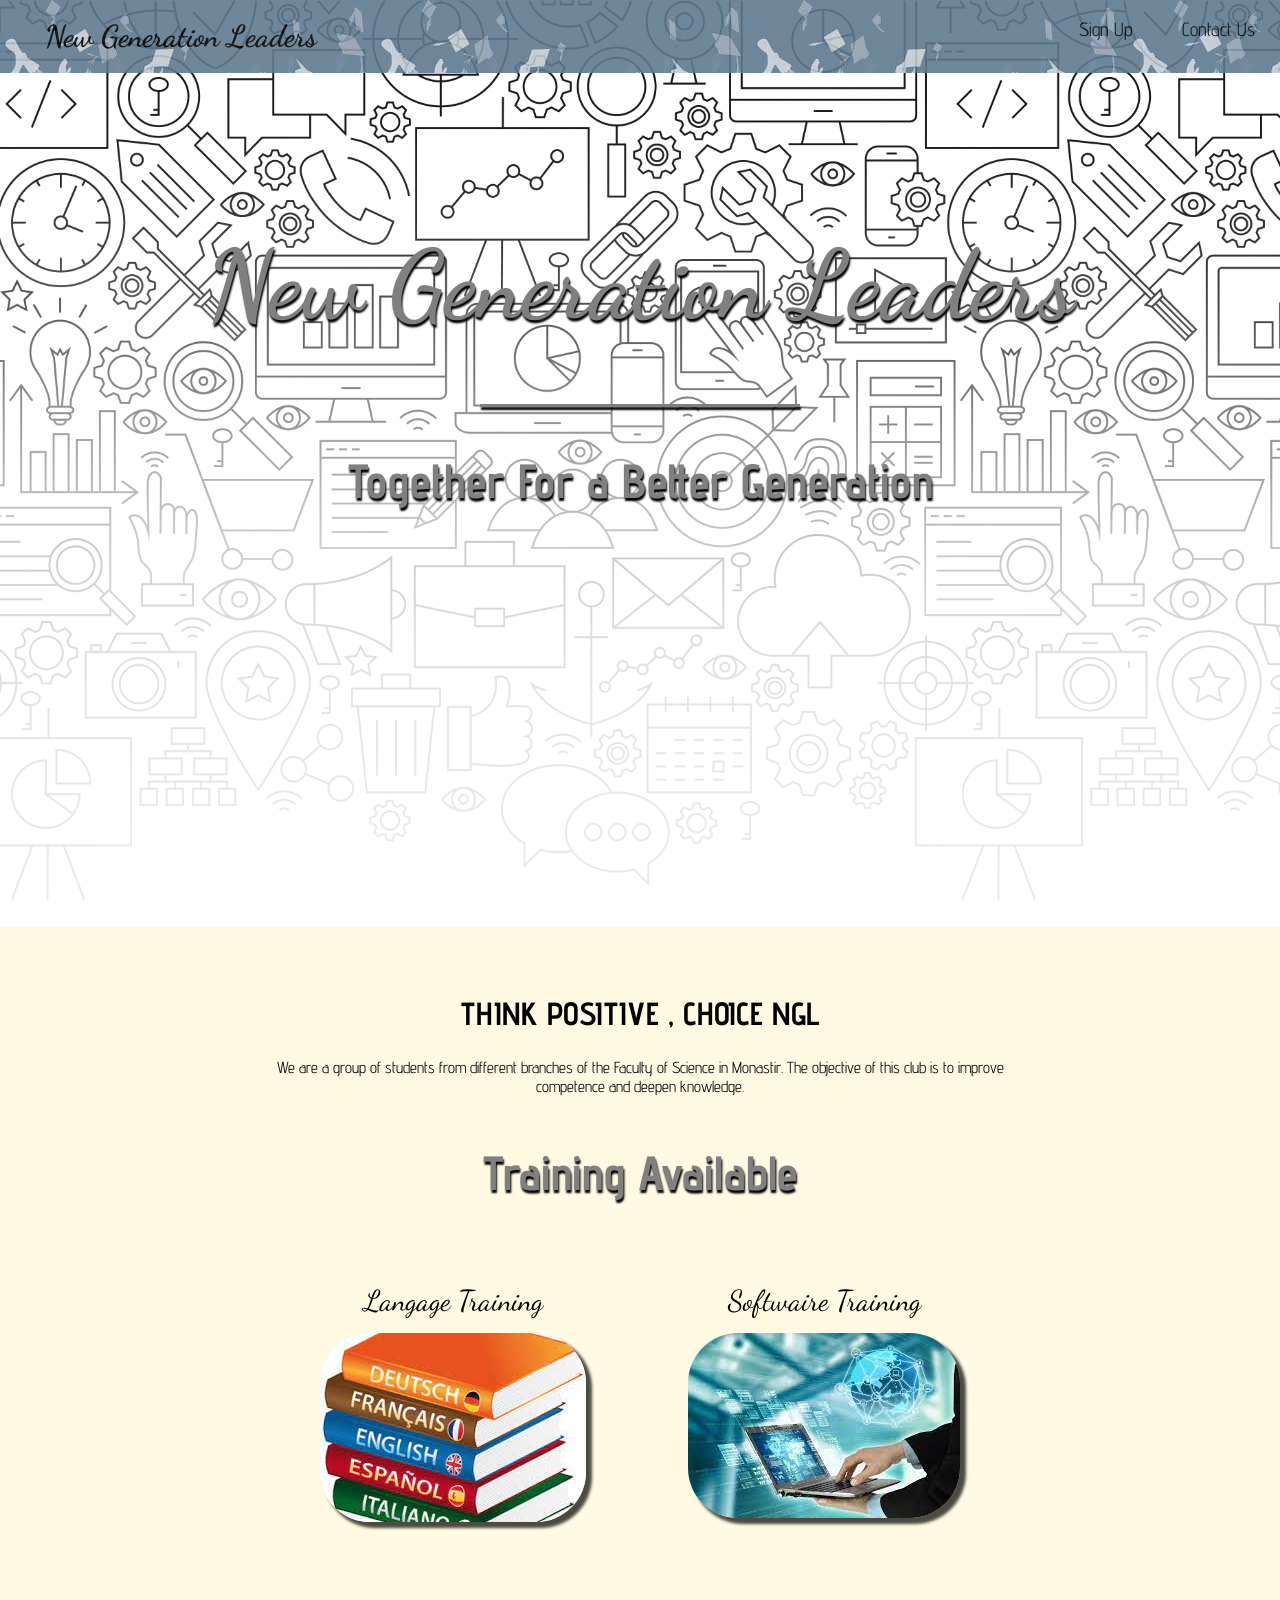
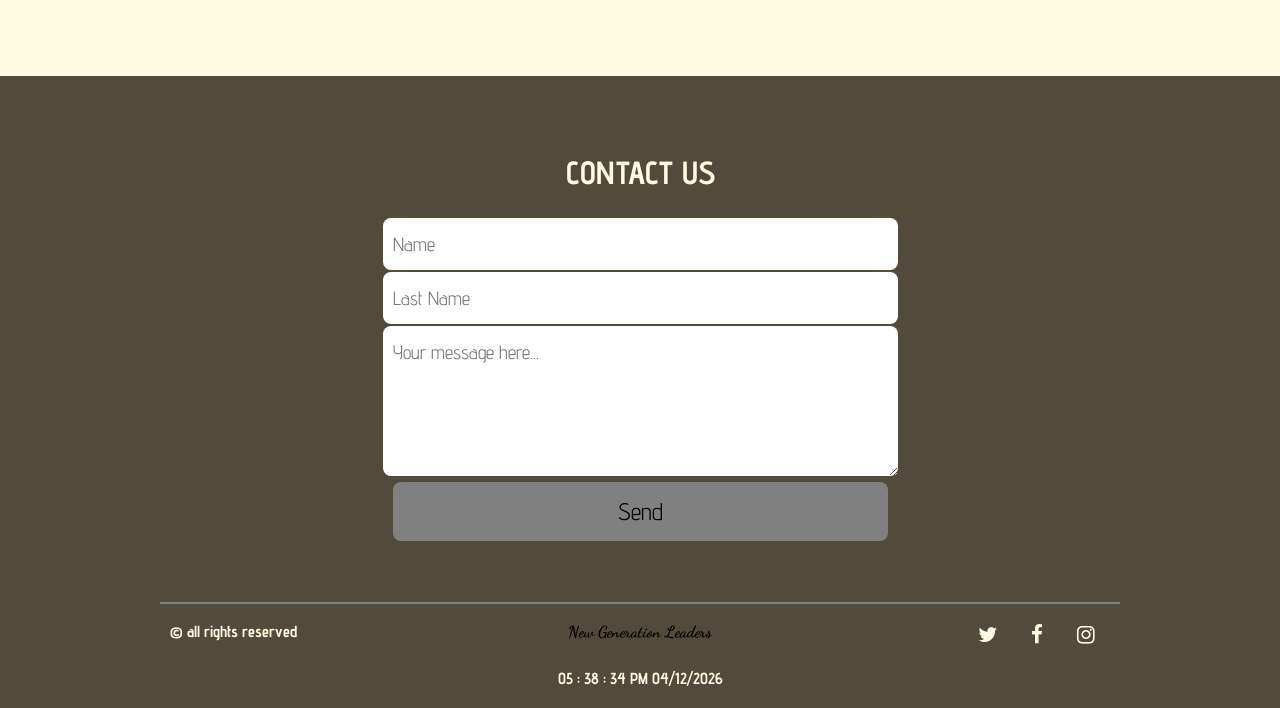
<file: index.html>
<!DOCTYPE html>
<html>
    <HEAD>
        <meta charset="utf-8">
        <title>New Generation Leaders</title>
        <link rel="stylesheet" href="style.css">
        <link rel="stylesheet" href="https://cdnjs.cloudflare.com/ajax/libs/font-awesome/4.7.0/css/font-awesome.css">
     <script src="clock.js" > </script> 
 
    </HEAD>
    <body onload="realtimeclock()">
         <header>
             <nav> 
                 <ul>
                     <li id="logo"><a href="#"> New Generation Leaders</a> </li>
                     <li id="contact"> <a href="contacter.html">Contact Us</a></li>
                     <li id="inscrit"> <a href ="singup.html">Sign Up</a></li>
                     

                </ul>
                
            </nav>
            <div id="imageprinc">
                <h1>New Generation Leaders </h1>
                <div id="premierTrait"></div>
                <h3>Together For a Better Generation</h3>

            </div>
         </header>
         
         
         <section id="presentation" >
             <div id="texteintro">
                
                 <h2>think Positive , choice NGL</h2>
                 <center><p>We are a group of students from different branches of the Faculty of Science in Monastir. The objective of this club is to improve competence and deepen knowledge.</p></center>
             </div>
             <h3 id="tit">Training Available </h3>
             <div id="formation">
                 
                 <div class="image">
                     <h4>Langage Training</h4>
                    <a href="langage.html" ><img src="image/langage.jpg" alt="langage training "></a>
                 </div>   
                
                 <div class="image">
                     <h4> Softwaire Training</h4>
                     <a href="info.html" ><img src="image/info.jpg" alt="softwaire training"></a>
                </div>
            </div>   

             </section>
         
         
         <footer>
             <form>
                 <h2> Contact Us</h2>
                 <input placeholder="Name">
                 <input placeholder="Last Name">
                 <textarea placeholder="Your message here..."></textarea>
                 <button>Send</button>

             </form>
             <div id="deuxiemetrait">
                 <div id="copyrighteticons">
                     <div id="copyright">
                         <span>© all rights reserved</span>

                     </div>
                     <div id="nom"><a href="#">New Generation Leaders</a></div>
                     <div id="icons">
                         <a href="http://www.twitter.com" target="_blank"><i class=" fa fa-twitter"></i></a>
                         <a href="https://www.facebook.com/New.Generation.Leaders2021" target="_blank"><i class=" fa fa-facebook"></i></a>
                         <a href="http://www.instagram.com" target="_blank"><i class=" fa fa-instagram"></i></a>


                     </div>

                 </div>

             </div>
             
            <div id="clocks"></div>
         </footer>
    </body>
</html>
</file>
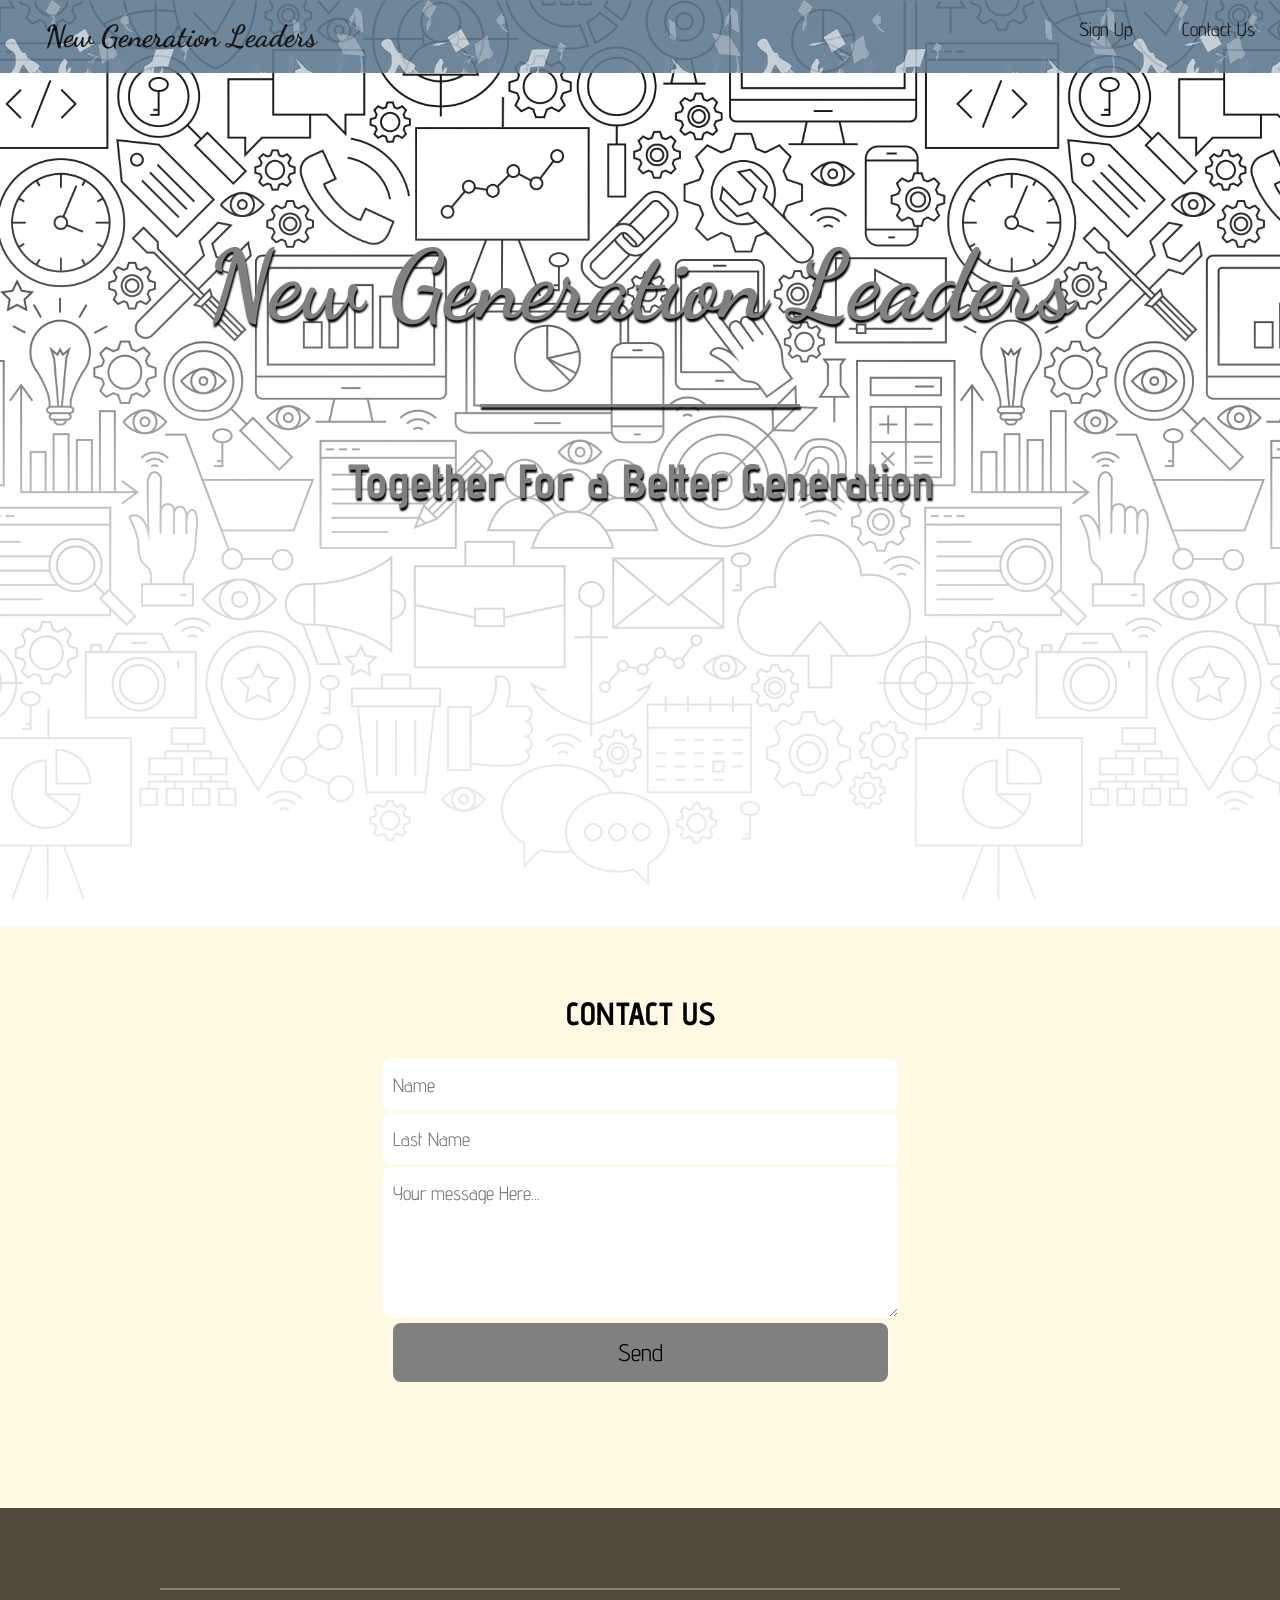
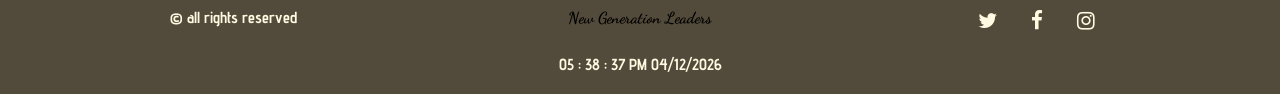
<file: contacter.html>
<!DOCTYPE html>
<html>
    <head>
        <meta charset="utf-8">
        <title>contact us | New Generation Leaders </title>
        <link rel="stylesheet" href="stylecontacte.css">
        <link rel="stylesheet" href="https://cdnjs.cloudflare.com/ajax/libs/font-awesome/4.7.0/css/font-awesome.css">
        <script src="clock.js"></script>
    </head>
    <body onload="realtimeclock()">
        <header>
            <nav> 
                <ul>
                    <li id="logo"><a href="index.html"> New Generation Leaders</a> </li>
                    <li id="contact"> <a href="contacter.html">Contact Us</a></li>
                    <li id="inscrit"> <a href ="singup.html">Sign Up</a></li>

               </ul>
           </nav>
           <div id="imageprinc">
               <h1>New Generation Leaders</h1>
               <div id="premierTrait"></div>
               <h3>Together For a Better Generation</h3>

           </div>

        </header>
        <section id="presentation">
            <form >
                <h2> Contact Us</h2>
                <input placeholder="Name">
                <input placeholder="Last Name ">
                <textarea placeholder="Your message Here..."></textarea>
                <button>Send</button>

            </form>
            


        </section>
        <footer>
            <div id="deuxiemetrait">
                <div id="copyrighteticons">
                    <div id="copyright">
                        <span>© all rights reserved </span>

                    </div>
                    <div id="nom"><a href="#">New Generation Leaders</a></div>
                    <div id="icons">
                        <a href="http://www.twitter.com" target="_blank"><i class=" fa fa-twitter"></i></a>
                        <a href="https://www.facebook.com/New.Generation.Leaders2021" target="_blank"><i class=" fa fa-facebook"></i></a>
                        <a href="http://www.instagram.com" target="_blank"><i class=" fa fa-instagram"></i></a>


                    </div>

                </div>

            </div>
            <div id="clocks"></div>

        </footer>
    </body>
</html>
</file>
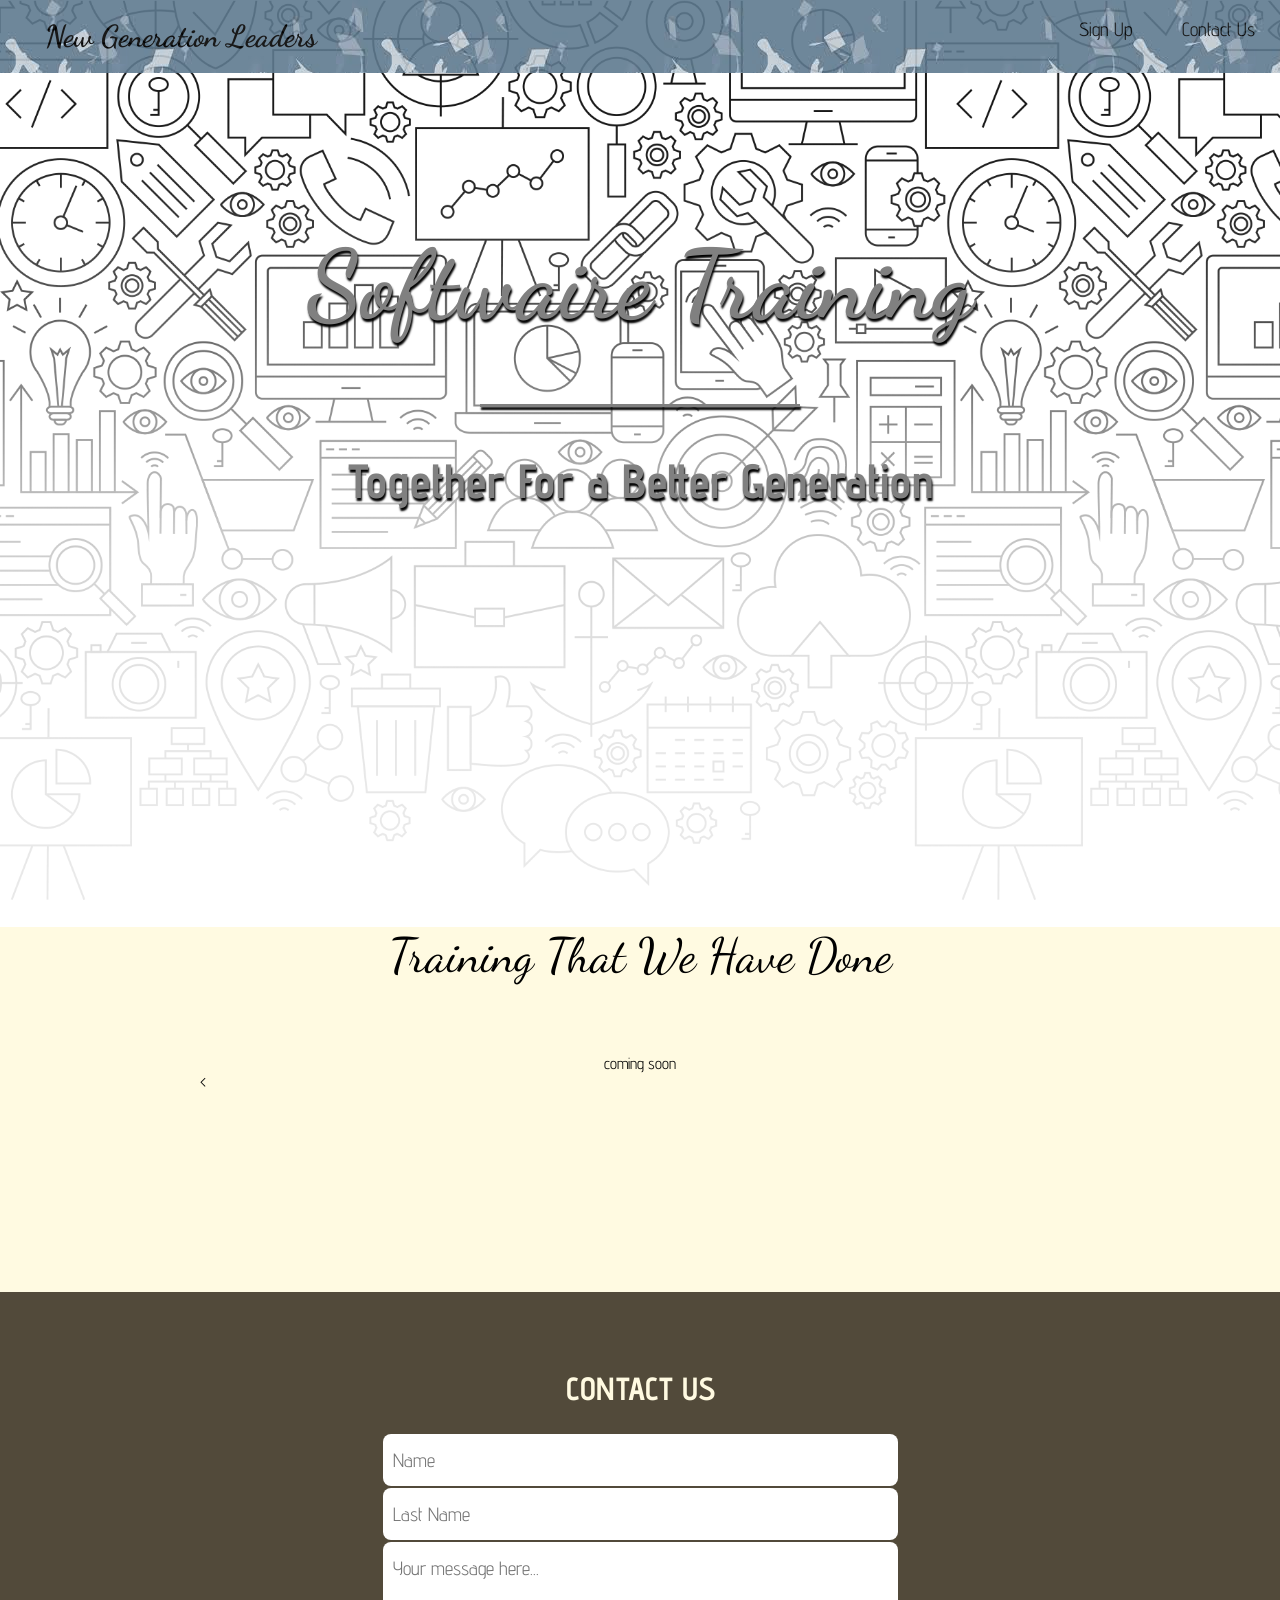
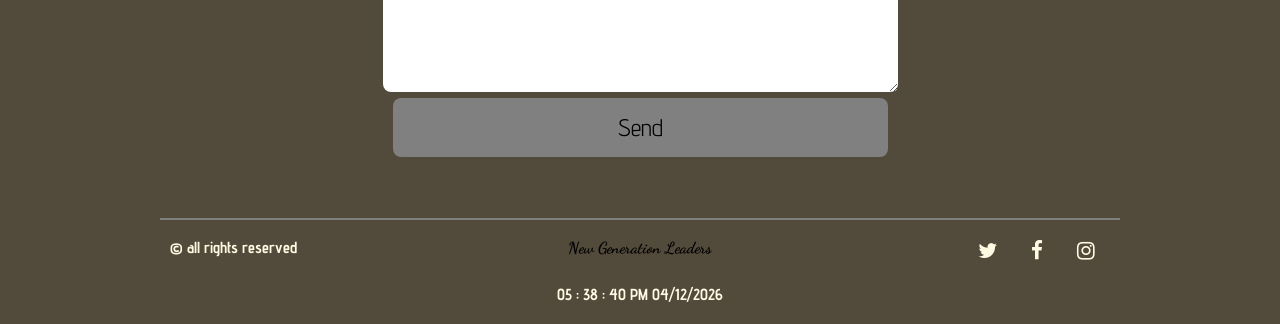
<file: info.html>
<!DOCTYPE html>
<html>
    <head>
        <meta charset="utf-8">
        <title>Softwaire Training | New Generation Leaders</title>
        <link rel="stylesheet" href="stylelangage.css">
        <link rel="stylesheet" href="https://cdnjs.cloudflare.com/ajax/libs/font-awesome/4.7.0/css/font-awesome.css">
     <script src="clock.js" > </script> 
    </head>
    <body onload="realtimeclock()">
        <header>
            
                <nav> 
                    <ul>
                        <li id="logo"><a href="index.html"> New Generation Leaders</a> </li>
                        <li id="contact"> <a href="contacter.html">Contact Us</a></li>
                        <li id="inscrit"> <a href ="singup.html">Sign Up</a></li>
   
                   </ul>
                   
               </nav>
               <div id="imageprinc">
                <h1>Softwaire Training</h1>
                <div id="premierTrait"></div>
                <h3>Together For a Better Generation</h3>
   
               </div>
        </header>
        <section id="presentation">
            <div id="cap">Training That We Have Done</div>
            <center> <div id="capt">coming soon</div></center><
        </section>
        <footer>
            <form>
                <h2> Contact Us</h2>
                <input placeholder="Name">
                <input placeholder="Last Name">
                <textarea placeholder="Your message here..."></textarea>
                <button>Send</button>

            </form>
            <div id="deuxiemetrait">
                <div id="copyrighteticons">
                    <div id="copyright">
                        <span>© all rights reserved</span>

                    </div>
                    <div id="nom"><a href="#">New Generation Leaders</a></div>
                    <div id="icons">
                        <a href="http://www.twitter.com" target="_blank"><i class=" fa fa-twitter"></i></a>
                        <a href="https://www.facebook.com/New.Generation.Leaders2021" target="_blank"><i class=" fa fa-facebook"></i></a>
                        <a href="http://www.instagram.com" target="_blank"><i class=" fa fa-instagram"></i></a>


                    </div>

                </div>

            </div>
            
           <div id="clocks"></div>
        </footer>

    </body>

</html>
</file>
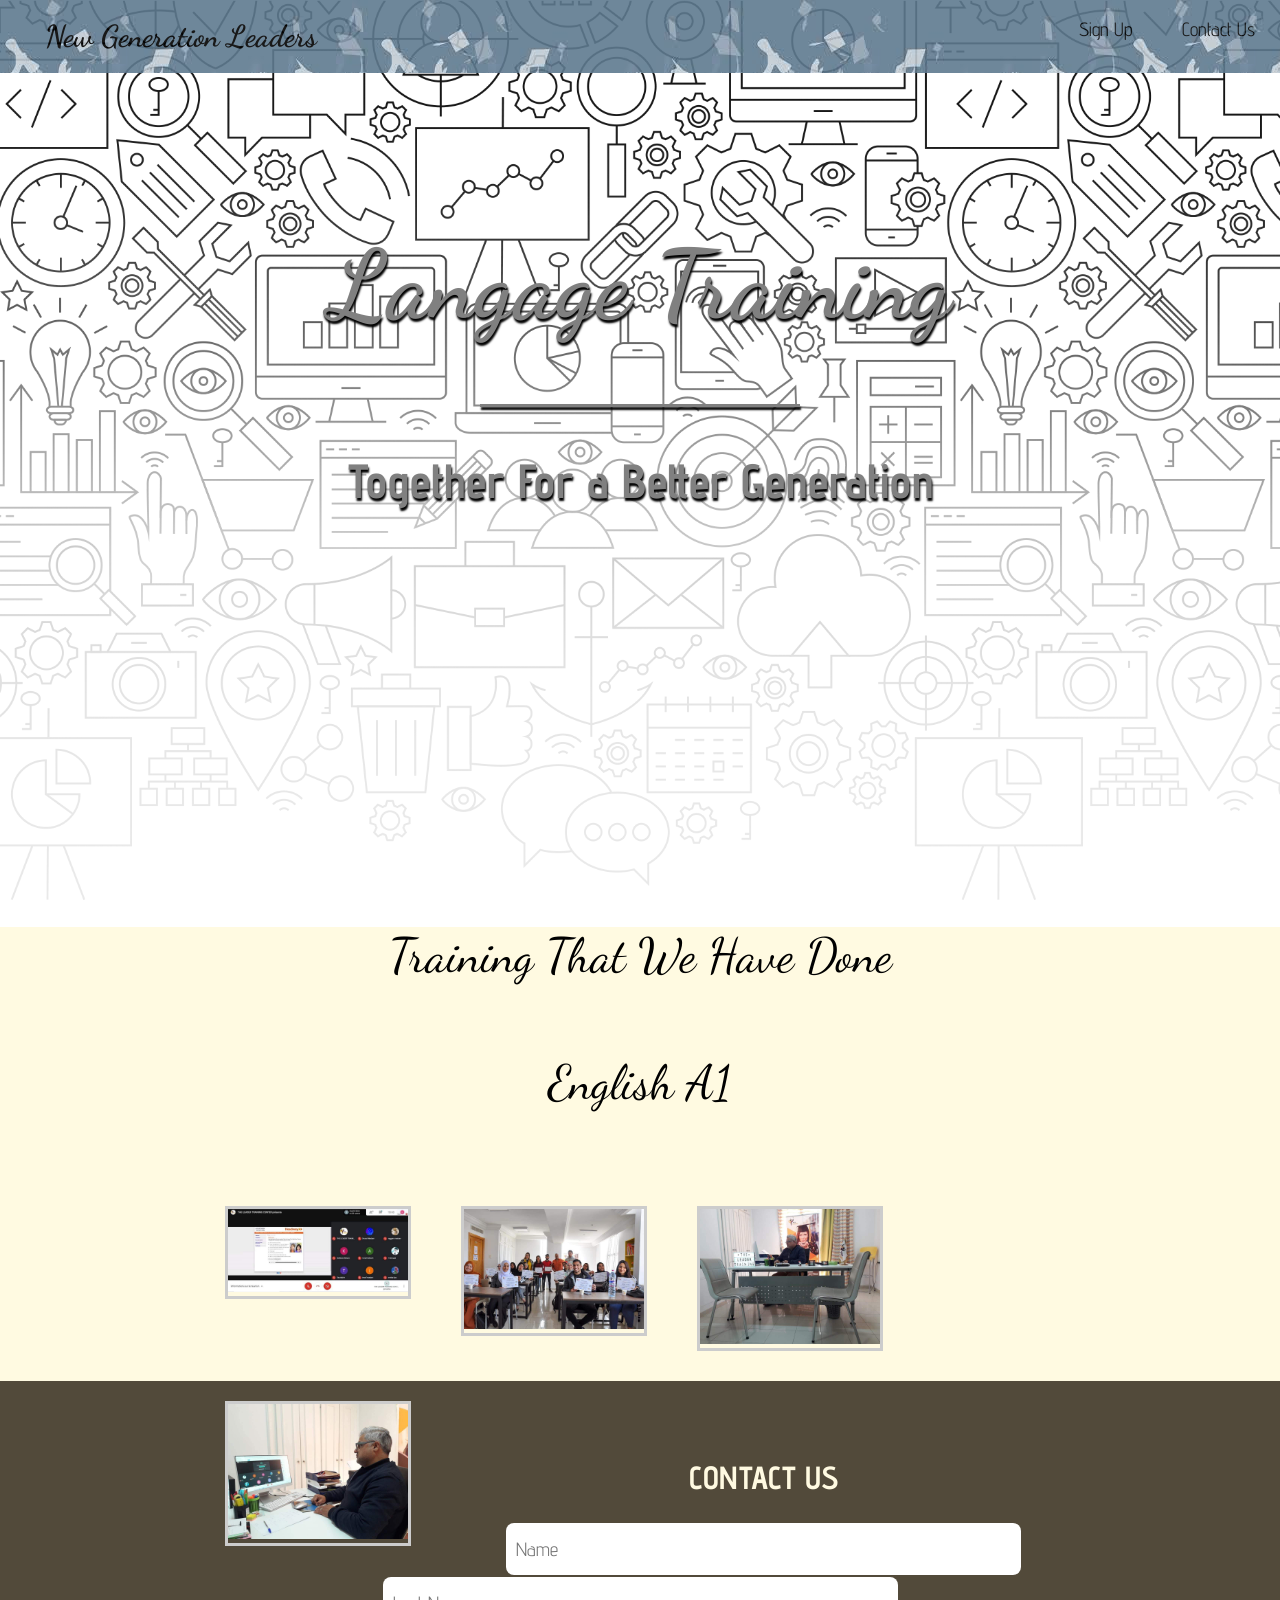
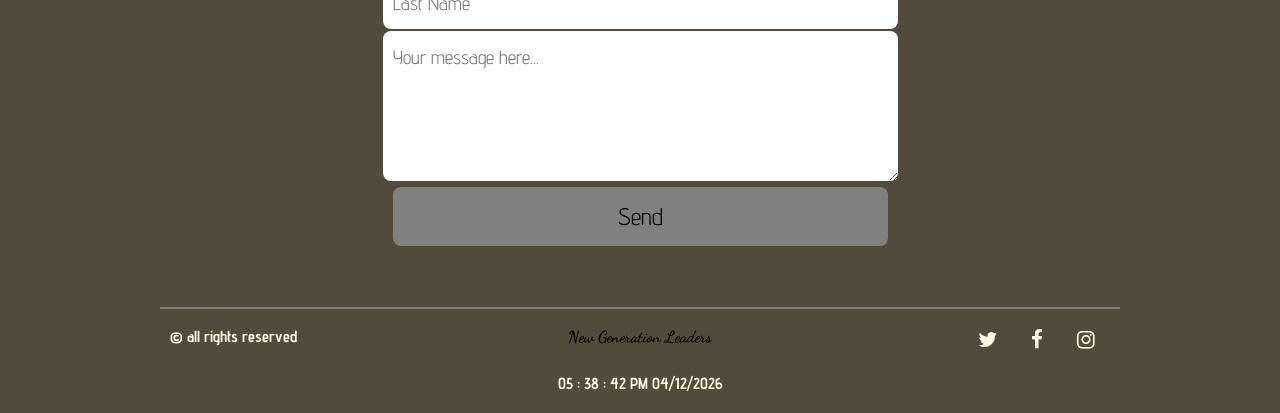
<file: langage.html>
<!DOCTYPE html>
<html>
    <head>
        <meta charset="utf-8">
        <title>langage Training | New Generation Leaders</title>
        <link rel="stylesheet" href="stylelangage.css">
        <link rel="stylesheet" href="https://cdnjs.cloudflare.com/ajax/libs/font-awesome/4.7.0/css/font-awesome.css">
     <script src="clock.js" > </script> 
    </head>
    <body onload="realtimeclock()">
        <header>
            
                <nav> 
                    <ul>
                        <li id="logo"><a href="index.html"> New Generation Leaders</a> </li>
                        <li id="contact"> <a href="contacter.html">Contact Us</a></li>
                        <li id="inscrit"> <a href ="singup.html">Sign Up</a></li>
   
                   </ul>
               </nav>
               <div id="imageprinc">
                   <h1>Langage Training</h1>
                   <div id="premierTrait"></div>
                   <h3>Together For a Better Generation</h3>
   
               </div>
        </header>
        <section id="presentation">
            <div id="cap">Training That We Have Done</div>
            <div id="cap">English A1</div>

            <div id="im1" class="image">
                <a target="_blank" href="formation_langage\FB_IMG_1633463091646.jpg">
                  <img src="formation_langage\FB_IMG_1633463091646.jpg" alt="training" width="6000" height="400">
                </a>
            </div>    
                <div id="im1" class="image">
                    <a target="_blank" href="formation_langage\FB_IMG_1633463062874.jpg">
                      <img src="formation_langage\FB_IMG_1633463062874.jpg" alt="training" width="600" height="400">
                    </a>
            </div>  
            <div id="im1" class="image">
                <a target="_blank" href="formation_langage\FB_IMG_1633463081648.jpg">
                  <img src="formation_langage\FB_IMG_1633463081648.jpg" alt="training" width="600" height="400">
                </a>
        </div>  
        <div id="im1"  class="image">
            <a target="_blank" href="formation_langage\FB_IMG_1633463086051.jpg">
              <img src="formation_langage\FB_IMG_1633463086051.jpg" alt="training" width="600" height="400">
            </a>
    </div>            
        </section>
        <footer>
            <form>
                <h2> Contact Us</h2>
                <input placeholder="Name">
                <input placeholder="Last Name">
                <textarea placeholder="Your message here..."></textarea>
                <button>Send</button>

            </form>
            <div id="deuxiemetrait">
                <div id="copyrighteticons">
                    <div id="copyright">
                        <span>© all rights reserved</span>

                    </div>
                    <div id="nom"><a href="#">New Generation Leaders</a></div>
                    <div id="icons">
                        <a href="http://www.twitter.com" target="_blank"><i class=" fa fa-twitter"></i></a>
                        <a href="https://www.facebook.com/New.Generation.Leaders2021" target="_blank"><i class=" fa fa-facebook"></i></a>
                        <a href="http://www.instagram.com" target="_blank"><i class=" fa fa-instagram"></i></a>


                    </div>

                </div>

            </div>
            
           <div id="clocks"></div>
        </footer>

    </body>

</html>
</file>
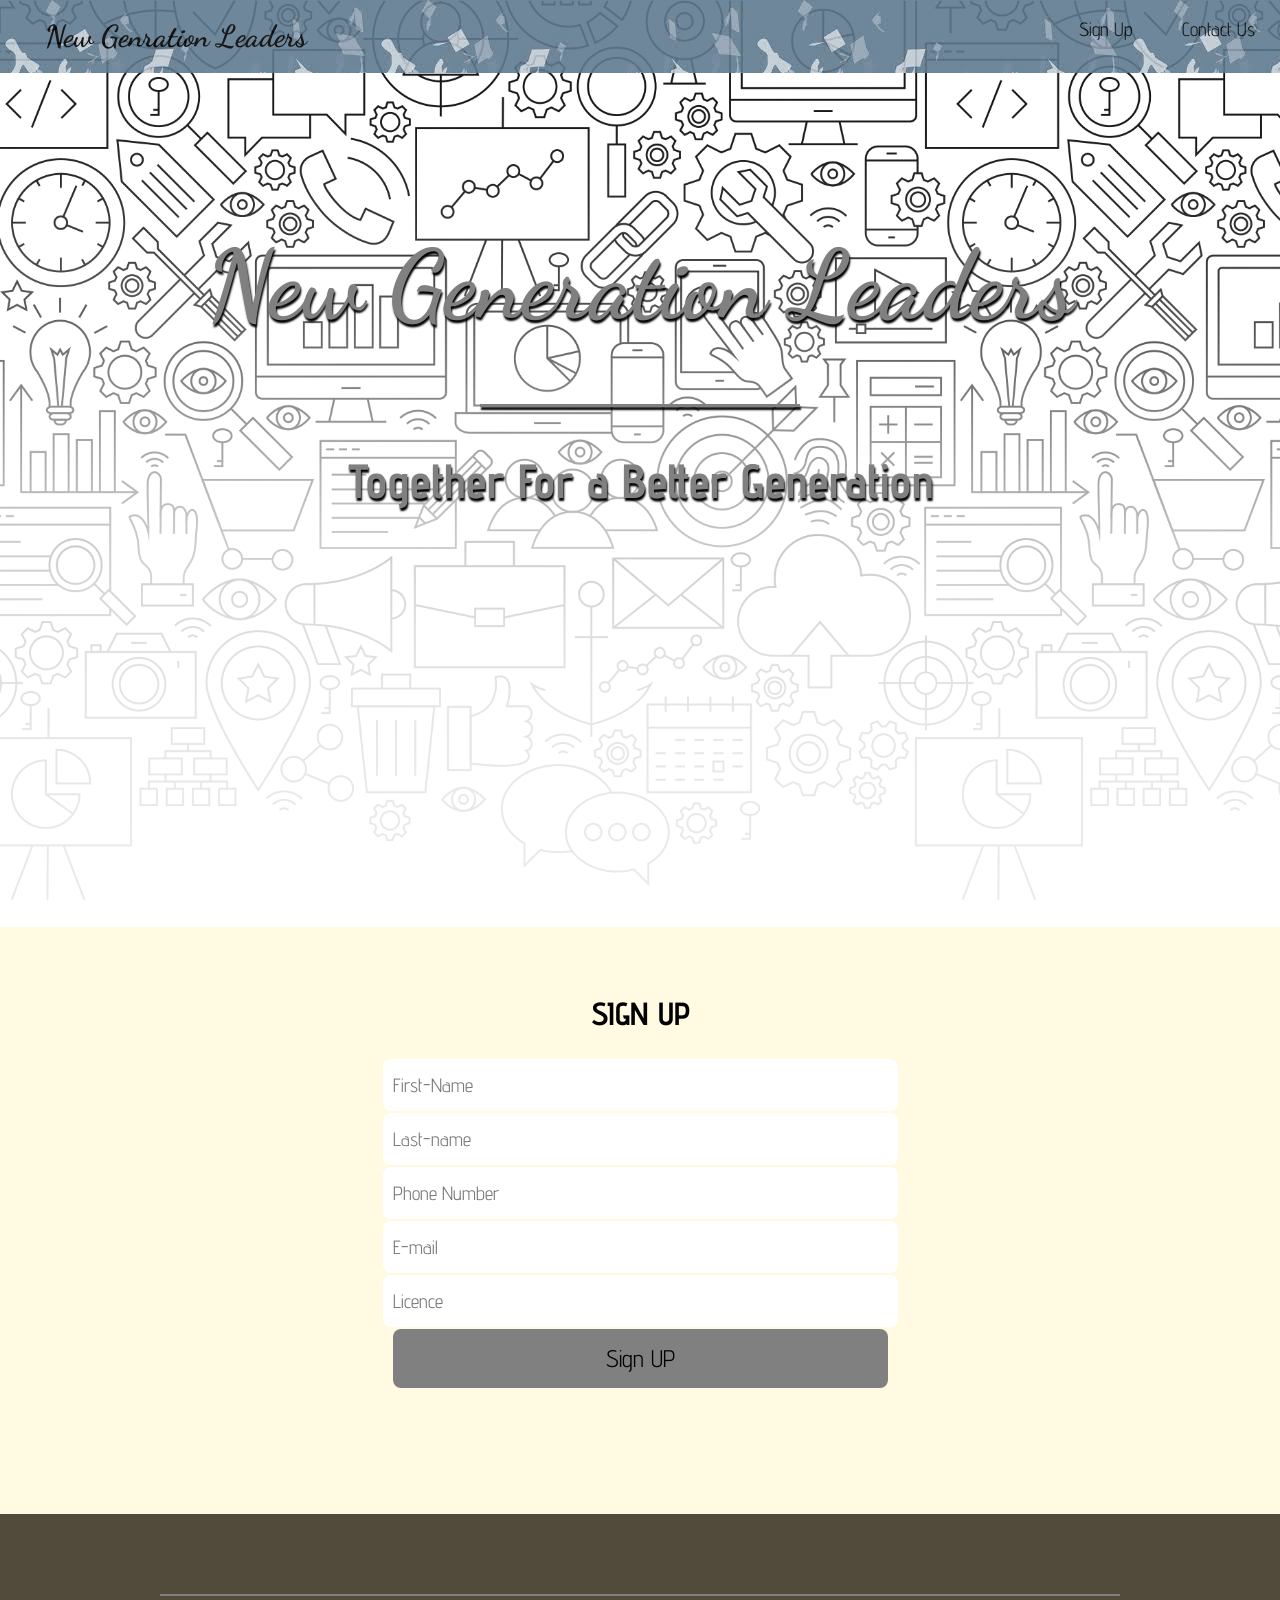
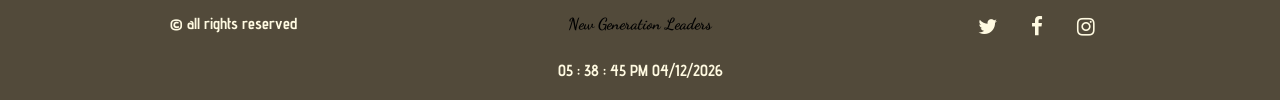
<file: singup.html>
<!DOCTYPE html>
<html>
    <head>
        <meta charset="utf-8">
        <title>Sign Up | New Generation Leaders</title>
        <link rel="stylesheet" href="signupstyle.css">
        <link rel="stylesheet" href="https://cdnjs.cloudflare.com/ajax/libs/font-awesome/4.7.0/css/font-awesome.css">
     <script src="clock.js" > </script> 
    </head>
    <body onload="realtimeclock()">
        <header>
            <nav> 
                <ul>
                    <li id="logo"><a href="index.html"> New Genration Leaders</a> </li>
                    <li id="contact"> <a href="contacter.html">Contact Us</a></li>
                    <li id="inscrit"> <a href ="singup.html">Sign Up</a></li>

               </ul>
               
           </nav>
           <div id="imageprinc">
            <h1>New Generation Leaders </h1>
            <div id="premierTrait"></div>
            <h3>Together For a Better Generation</h3>

           </div>
        </header>

        </header>
        <section id="presentation">
            <form id="sign">
                <h2> Sign UP</h2>
                <input placeholder="First-Name">
                <input placeholder="Last-name">
                <input type="number" placeholder="Phone Number">
                <input type="email" placeholder="E-mail">
                <input placeholder="Licence">
                <button>Sign UP</button>

            </form>

        </section>
        <footer>
            <div id="deuxiemetrait">
                <div id="copyrighteticons">
                    <div id="copyright">
                        <span>© all rights reserved</span>

                    </div>
                    <div id="nom"><a href="#">New Generation Leaders</a></div>
                    <div id="icons">
                        <a href="http://www.twitter.com" target="_blank"><i class=" fa fa-twitter"></i></a>
                        <a href="https://www.facebook.com/New.Generation.Leaders2021" target="_blank"><i class=" fa fa-facebook"></i></a>
                        <a href="http://www.instagram.com" target="_blank"><i class=" fa fa-instagram"></i></a>


                    </div>

                </div>

            </div>
            
           <div id="clocks"></div>

        </footer>

    </body>
</html>
</file>
<file: style.css>
@import url('https://fonts.googleapis.com/css?family=Advent+Pro|Dancing+Script&display=swap');
html {
    scroll-behavior: smooth;
  }
body {
    font-family: 'advent Pro' , sans-serif;
    padding: 0;
    margin: 0;
}
ul{
    margin: 0;
    padding: 0;
}
li{
    list-style-type: none;
}

h2{

    text-transform: uppercase;
    text-align: center;
    padding-top: 30px;
    font-size: 2em;
}
a{
    text-decoration: none;
    color: black;
}
/* ***** **********NAVBAR********* */
nav {
    overflow: hidden;
    position: fixed;
    width: 100%;
    opacity: 0.9;
    background: url(image/navback.jpg);

}
header li {
    float: right;
    font-size: 1.2em;
    


}
header li a{
    text-decoration: none;
    display: block;
    text-align: center;
    padding: 18px 25px;
    

} 
#logo{
    font-family: 'Dancing Script', cursive;
    font-weight: bold;
    float: left;
    font-size:1.9em ;
    padding-left: 20px;
    
}

#logo:hover {
    transform: scale(1);
    transition: 0.1s;
  }
#contact:hover {
    transform: scale(1.5);
    transition: 0.1s;
  }
#inscrit:hover {
    transform: scale(1.5);
    transition: 0.1s;
  }
/**********image principale*******/
#imageprinc{
    padding-top: 10%;
    background: url(image/back.png) no-repeat fixed 50% 50%;
    background-size: cover;
    height:  799px;
   
    
}
h1{
    font-family: 'dancing Script' , cursive;
    text-align: center;
    color:grey;
    font-size: 6em;
    margin-top: 100px;
    text-shadow: 1px 3px
    2px black;
}
#premierTrait{
    height: 3px;
    margin: -3px auto;
    width: 25%;
    background-color: grey;
    box-shadow: 1px 3px
    2px black;

}

h3{
    text-align: center;
    color: grey;
    font-size: 3em;
    text-shadow: 1px 3px
    2px black;

}
/*************presentation**********/
#presentation{
    background-color: #fffae1;
    padding: 10px 0 100px 0px;
}
#texteintro{
    padding: 0px 20%;
    
}

#formation{
    display: flex;
    flex-wrap: wrap;
    justify-content: space-between;
    padding:20px 25% 50px 25% ;
}
.image h4{
    font-family: 'dancing Script', cursive;
    text-align: center;
    font-size: 1.8em;
    margin: 15px;
    font-weight: 300;

}
.image img{
    border-radius: 50px;
    box-shadow: 5px 5px 3px 1px rgba(0,0,0,0.7);
}
.image img:hover {
    opacity: 0.5;
    transform: scale(1.05);
    transition: 0.6s ease-in-out;
}
/*********footer******/
footer {
    background-color: #524A3A;
    color: #FFFAE1;
    padding: 20px 0 10px 0;
    text-align: center;
  }
  form {
    margin: 0 auto;
    max-width: 900px;
  }
input , textarea , button{
    border: none;
    width: 55%;
    padding: 15px 10px;
    margin: 1px 0;
    font-size: 1.2em;
    font-family: 'advent Pro', sans-serif;
    border-radius: 8px;
}
  textarea{
      height: 120px;
  }
  button{
      font-size: 1.5em;
      background-color: grey;
  }
  button:hover{
      background-color: steelblue;
      color: #fffae1;
      cursor: pointer;
      transition: 0.3s ease-in-out;
  }
  #deuxiemetrait {
    height: 2px;
    width: 75%;
    background-color: grey;
    margin: 60px auto;
  }
 #copyrighteticons {
      display: flex;
      margin-bottom: 20px;
      padding: 20px 10px;
 }
 #copyright{
     width: 100%;
     text-align: left;
     color: #fffae1;
     font-weight: bold;

 }
 #nom{
    font-family: 'Dancing Script', cursive;
     width: 50%;
     text-align: center;
     color: grey;
     font-weight: bold;


 }
 #nom:hover{
    transform: scale(1.5);
    transition: 0.1s;
 }
 
 #icons {
    width: 100%;
    text-align: right;
  }
  #icons a {
    display: inline-block;
    padding: 0 15px;
    font-size: 1.3em;
    color: #FFFAE1;
  }
  #icons a:hover {
    transform: scale(1.5);
    transition: 0.1s;
  }

 #clocks{
     text-align: center;
     padding-top: 5px ;
     padding-bottom: 10px;
     font-weight: bold;
     
 }
</file>
<file: stylecontacte.css>
@import url('https://fonts.googleapis.com/css?family=Advent+Pro|Dancing+Script&display=swap');
html {
    scroll-behavior: smooth;
  }
  body {
    font-family: 'advent Pro' , sans-serif;
    padding: 0;
    margin: 0;
}
ul{
    margin: 0;
    padding: 0;
}
li{
    list-style-type: none;
}

h2{

    text-transform: uppercase;
    text-align: center;
    padding-top: 30px;
    font-size: 2em;
}
a{
    text-decoration: none;
    color: black;
}
/************navbar*****/
nav {
    overflow: hidden;
    position: fixed;
    width: 100%;
    opacity: 0.9;
    background: url(image/navback.jpg) ;

}
header li {
    float: right;
    font-size: 1.2em;
    
    


}
header li a{
    text-decoration: none;
    display: block;
    text-align: center;
    padding: 18px 25px;
    
    


} 
#logo{
    font-family: 'Dancing Script', cursive;
    font-weight: bold;
    float: left;
    font-size:1.9em ;
    padding-left: 20px;
}
#logo:hover {
    transform: scale(1.5);
    transition: 0.1s;
  }
  
.earth{
    top: 50%;
    left: 50%;
    width: 70px;
    -webkit-animation: spin 1s linear infinite;
    -moz-animation: spin 1s linear infinite;
    animation: spin 1s linear infinite;

    }
@-webkit-keyframes spin {
    100%{-webkit-transform: rotate(360deg);}
}
@-moz-keyframes spin {
    100%{-webkit-transform: rotate(360deg);}
}
@keyframes spin {
    100%{-webkit-transform: rotate(360deg);}
}
#contact:hover {
    transform: scale(1.5);
    transition: 0.1s;
  }
#inscrit:hover {
    transform: scale(1.5);
    transition: 0.1s;
  }
/**********image principale*******/
#imageprinc{
    padding-top: 10%;
    background: url(image/back.png) no-repeat fixed 50% 50%;
    background-size: cover;
    height:  799px;
   
    
}
h1{
    font-family: 'dancing Script' , cursive;
    text-align: center;
    color:grey;
    font-size: 6em;
    margin-top: 100px;
    text-shadow: 1px 3px
    2px black;
}
#premierTrait{
    height: 3px;
    margin: -3px auto;
    width: 25%;
    background-color: grey;
    box-shadow: 1px 3px
    2px black;

}

h3{
    text-align: center;
    color: grey;
    font-size: 3em;
    text-shadow: 1px 3px
    2px black;

}
/************Section************/
#presentation{
    background-color: #fffae1 ;
    padding: 10px 0 100px 0px;
   
    
}
form {
    text-align: center;
    margin: 25px auto;
    max-width: 900px;
  }
input , textarea , button{
    border: none;
    width: 55%;
    padding: 15px 10px;
    margin: 1px 0;
    font-size: 1.2em;
    font-family: 'advent Pro', sans-serif;
    border-radius: 8px;
}
  textarea{
      height: 120px;
  }
  button{
      font-size: 1.5em;
      background-color: grey;
  }
  button:hover{
      background-color: steelblue;
      color: #fffae1;
      cursor: pointer;
      transition: 0.3s ease-in-out;
  }
  /*********footer********/
footer {
    background-color: #524A3A;
    color: #FFFAE1;
    padding: 20px 0 10px 0;
    text-align: center;
  }
  #deuxiemetrait {
    height: 2px;
    width: 75%;
    background-color: grey;
    margin: 60px auto;
  }
 #copyrighteticons {
      display: flex;
      margin-bottom: 20px;
      padding: 20px 10px;
 }
 #copyright{
     width: 100%;
     text-align: left;
     color: #fffae1;
     font-weight: bold;

 }
 #nom{
    font-family: 'Dancing Script', cursive;
     width: 50%;
     text-align: center;
     color: grey;
     font-weight: bold;


 }
 #nom:hover{
    transform: scale(1.5);
    transition: 0.1s;
 }
 
 #icons {
    width: 100%;
    text-align: right;
  }
  #icons a {
    display: inline-block;
    padding: 0 15px;
    font-size: 1.3em;
    color: #FFFAE1;
  }
  #icons a:hover {
    transform: scale(1.5);
    transition: 0.1s;
  }
  #clocks{
    text-align: center;
    padding-top: 5px ;
    padding-bottom: 10px;
    font-weight: bold;
    
}
</file>
<file: stylelangage.css>
@import url('https://fonts.googleapis.com/css?family=Advent+Pro|Dancing+Script&display=swap');
html {
    scroll-behavior: smooth;
  }
body {
    font-family: 'advent Pro' , sans-serif;
    padding: 0;
    margin: 0;
}
ul{
    margin: 0;
    padding: 0;
}
li{
    list-style-type: none;
}

h2{

    text-transform: uppercase;
    text-align: center;
    padding-top: 30px;
    font-size: 2em;
}
a{
    text-decoration: none;
    color: black;
}
/* ***** **********NAVBAR********* */
nav {
    overflow: hidden;
    position: fixed;
    width: 100%;
    opacity: 0.9;
    background: url(image/navback.jpg) ;

}
header li {
    float: right;
    font-size: 1.2em;
    


}
header li a{
    text-decoration: none;
    display: block;
    text-align: center;
    padding: 18px 25px;
    

} 
#logo{
    font-family: 'Dancing Script', cursive;
    font-weight: bold;
    float: left;
    font-size:1.9em ;
    padding-left: 20px;
    
}
#logo:hover {
    transform: scale(1.5);
    transition: 0.1s;
  }
  

#contact:hover {
    transform: scale(1.5);
    transition: 0.1s;
  }
#inscrit:hover {
    transform: scale(1.5);
    transition: 0.1s;
  }
  /**********image principale*******/
#imageprinc{
    padding-top: 10%;
    background: url(image/back.png) no-repeat fixed 50% 50%;
    background-size: cover;
    height:  799px;
   
    
}
h1{
    font-family: 'dancing Script' , cursive;
    text-align: center;
    color:grey;
    font-size: 6em;
    margin-top: 100px;
    text-shadow: 1px 3px
    2px black;
}
#premierTrait{
    height: 3px;
    margin: -3px auto;
    width: 25%;
    background-color: grey;
    box-shadow: 1px 3px
    2px black;

}


h3{
    text-align: center;
    color: grey;
    font-size: 3em;
    text-shadow: 1px 3px
    2px black;

}
/*************presentation**********/
#presentation{
    background-color: #fffae1;
    padding:0px 200px 200px 200px;
}
#Trait{
    height: 3px;
    margin: -3px auto;
    width: 25%;
    background-color: grey;
    box-shadow: 1px 3px
    2px black;

}
#cap{
    text-align: center;
    font-family: 'dancing Script' , cursive;
    padding-bottom: 70px ;
    font-size: 3em;

}

#im1.image {
    margin: 25px;
    border: 3px solid #ccc;
    float:left;
    width: 180px;
  }
  #im1.image:hover {
    border: 1px solid #777;
  }
  
  #im1.image img {
    width: 100%;
    height: auto;
  }
  
  #im1.desc {
    padding: 15px;
    text-align: center;
  }
  

/*********footer******/
footer {
    background-color: #524A3A;
    color: #FFFAE1;
    padding: 20px 0 10px 0;
    text-align: center;
  }
  form {
    margin: 0 auto;
    max-width: 900px;
  }
input , textarea , button{
    border: none;
    width: 55%;
    padding: 15px 10px;
    margin: 1px 0;
    font-size: 1.2em;
    font-family: 'advent Pro', sans-serif;
    border-radius: 8px;
}
  textarea{
      height: 120px;
  }
  button{
      font-size: 1.5em;
      background-color: grey;
  }
  button:hover{
      background-color: steelblue;
      color: #fffae1;
      cursor: pointer;
      transition: 0.3s ease-in-out;
  }
  #deuxiemetrait {
    height: 2px;
    width: 75%;
    background-color: grey;
    margin: 60px auto;
  }
 #copyrighteticons {
      display: flex;
      margin-bottom: 20px;
      padding: 20px 10px;
 }
 #copyright{
     width: 100%;
     text-align: left;
     color: #fffae1;
     font-weight: bold;

 }
 #nom{
    font-family: 'Dancing Script', cursive;
     width: 50%;
     text-align: center;
     color: grey;
     font-weight: bold;


 }
 #nom:hover{
    transform: scale(1.5);
    transition: 0.1s;
 }
 
 #icons {
    width: 100%;
    text-align: right;
  }
  #icons a {
    display: inline-block;
    padding: 0 15px;
    font-size: 1.3em;
    color: #FFFAE1;
  }
  #icons a:hover {
    transform: scale(1.5);
    transition: 0.1s;
  }

 #clocks{
     text-align: center;
     padding-top: 5px ;
     padding-bottom: 10px;
     font-weight: bold;
     
 }
</file>
<file: signupstyle.css>
@import url('https://fonts.googleapis.com/css?family=Advent+Pro|Dancing+Script&display=swap');
html {
    scroll-behavior: smooth;
  }
body {
    font-family: 'advent Pro' , sans-serif;
    padding: 0;
    margin: 0;
}
ul{
    margin: 0;
    padding: 0;
}
li{
    list-style-type: none;
}

h2{

    text-transform: uppercase;
    text-align: center;
    padding-top: 30px;
    font-size: 2em;
}
a{
    text-decoration: none;
    color: black;
}
/* ***** **********NAVBAR********* */
nav {
    overflow: hidden;
    position: fixed;
    width: 100%;
    opacity: 0.9;
    background: url(image/navback.jpg) ;

}
header li {
    float: right;
    font-size: 1.2em;
    


}
header li a{
    text-decoration: none;
    display: block;
    text-align: center;
    padding: 18px 25px;
    

} 
#logo{
    font-family: 'Dancing Script', cursive;
    font-weight: bold;
    float: left;
    font-size:1.9em ;
    padding-left: 20px;
    
}
#logo:hover {
    transform: scale(1.5);
    transition: 0.1s;
  }
  
.earth{
    top: 50%;
    left: 50%;
    width: 70px;
    -webkit-animation: spin 1s linear infinite;
    -moz-animation: spin 1s linear infinite;
    animation: spin 1s linear infinite;

    }
@-webkit-keyframes spin {
    100%{-webkit-transform: rotate(360deg);}
}
@-moz-keyframes spin {
    100%{-webkit-transform: rotate(360deg);}
}
@keyframes spin {
    100%{-webkit-transform: rotate(360deg);}
}
#contact:hover {
    transform: scale(1.5);
    transition: 0.1s;
  }
#inscrit:hover {
    transform: scale(1.5);
    transition: 0.1s;
  }
/**********image principale*******/
#imageprinc{
    padding-top: 10%;
    background: url(image/back.png) no-repeat fixed 50% 50%;
    background-size: cover;
    height:  799px;
   
    
}
h1{
    font-family: 'dancing Script' , cursive;
    text-align: center;
    color:grey;
    font-size: 6em;
    margin-top: 100px;
    text-shadow: 1px 3px
    2px black;
}
#premierTrait{
    height: 3px;
    margin: -3px auto;
    width: 25%;
    background-color: grey;
    box-shadow: 1px 3px
    2px black;

}

h3{
    text-align: center;
    color: grey;
    font-size: 3em;
    text-shadow: 1px 3px
    2px black;

}

/*******presentation*/
#presentation{
    background-color: #FFFAE1;
    padding: 10px 0 100px 0px;
}
form{
    text-align: center;
    margin: 25px auto;
    max-width: 900px;
}
input , button{
    border: none;
    width: 55%;
    padding: 15px 10px;
    margin: 1px 0;
    font-size: 1.2em;
    font-family: 'advent Pro', sans-serif;
    border-radius: 8px;

}
button{
    font-size: 1.5em;
    background-color: grey;
}
button:hover{
    background-color: steelblue;
    color: #fffae1;
    cursor: pointer;
    transition: 0.3s ease-in-out;

}
/*********footer*****/
footer {
    background-color: #524A3A;
    color: #FFFAE1;
    padding: 20px 0 10px 0;
    text-align: center;
    
  }
  #deuxiemetrait {
    height: 2px;
    width: 75%;
    background-color: grey;
    margin: 60px auto;
  }
 #copyrighteticons {
      display: flex;
      margin-bottom: 20px;
      padding: 20px 10px;
 }
 #copyright{
     width: 100%;
     text-align: left;
     color: #fffae1;
     font-weight: bold;

 }
 #nom{
    font-family: 'Dancing Script', cursive;
     width: 50%;
     text-align: center;
     color: grey;
     font-weight: bold;


 }
 #nom:hover{
    transform: scale(1.5);
    transition: 0.1s;
 }
 
 #icons {
    width: 100%;
    text-align: right;
  }
  #icons a {
    display: inline-block;
    padding: 0 15px;
    font-size: 1.3em;
    color: #FFFAE1;
  }
  #icons a:hover {
    transform: scale(1.5);
    transition: 0.1s;
  }
  #clocks{
    text-align: center;
    padding-top: 5px ;
    padding-bottom: 10px;
    font-weight: bold;
    
}
</file>
